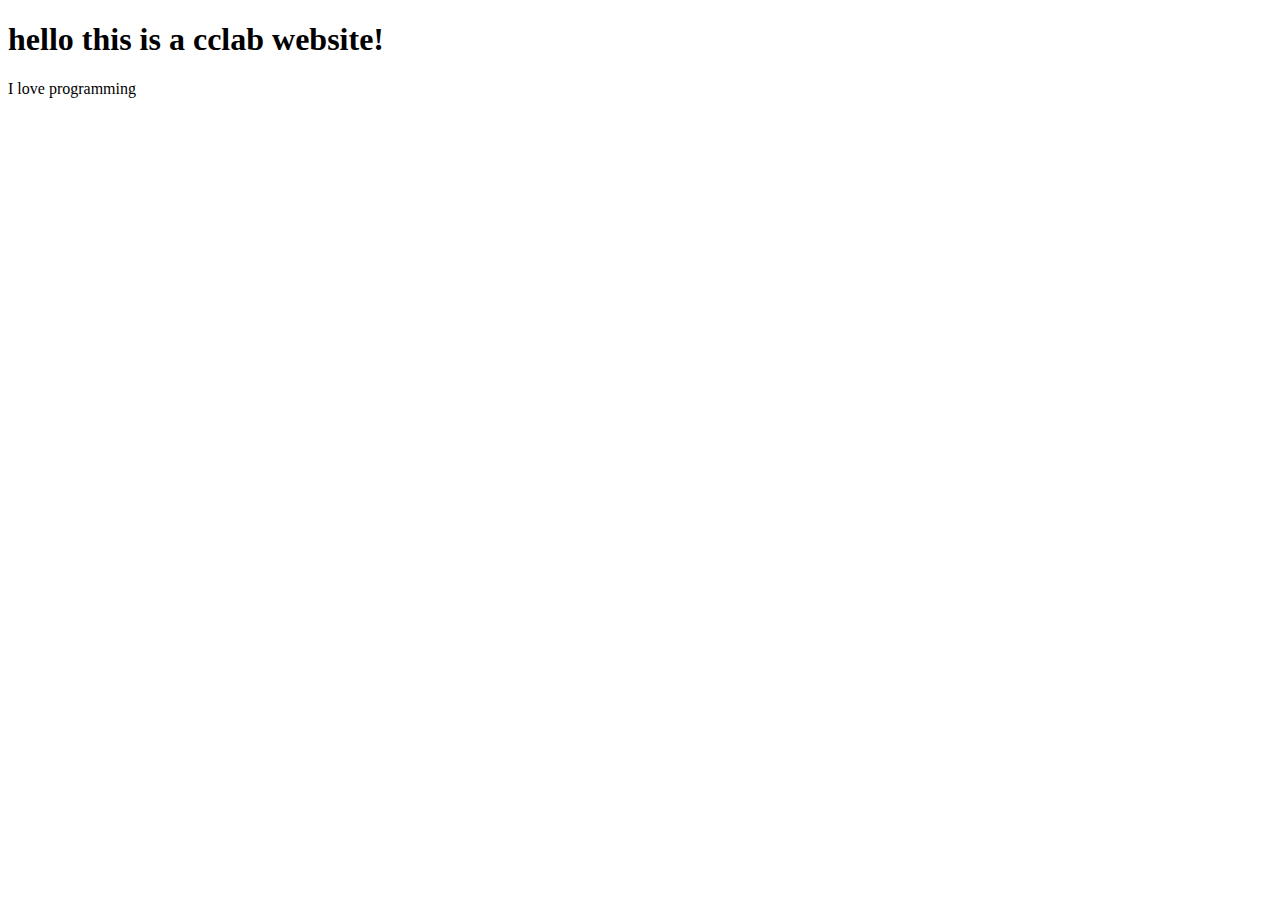
<file: my-first-project/index.html>
<!DOCTYPE html>
<html lang="en">
<head>
    <meta charset="UTF-8">
    <meta name="viewport" content="width=device-width, initial-scale=1.0">
    <title>angelina</title>
</head>
<body>
   <h1>hello this is a cclab website!</h1>
   <p>I love programming</p> 
</body>
</html>
</file>
